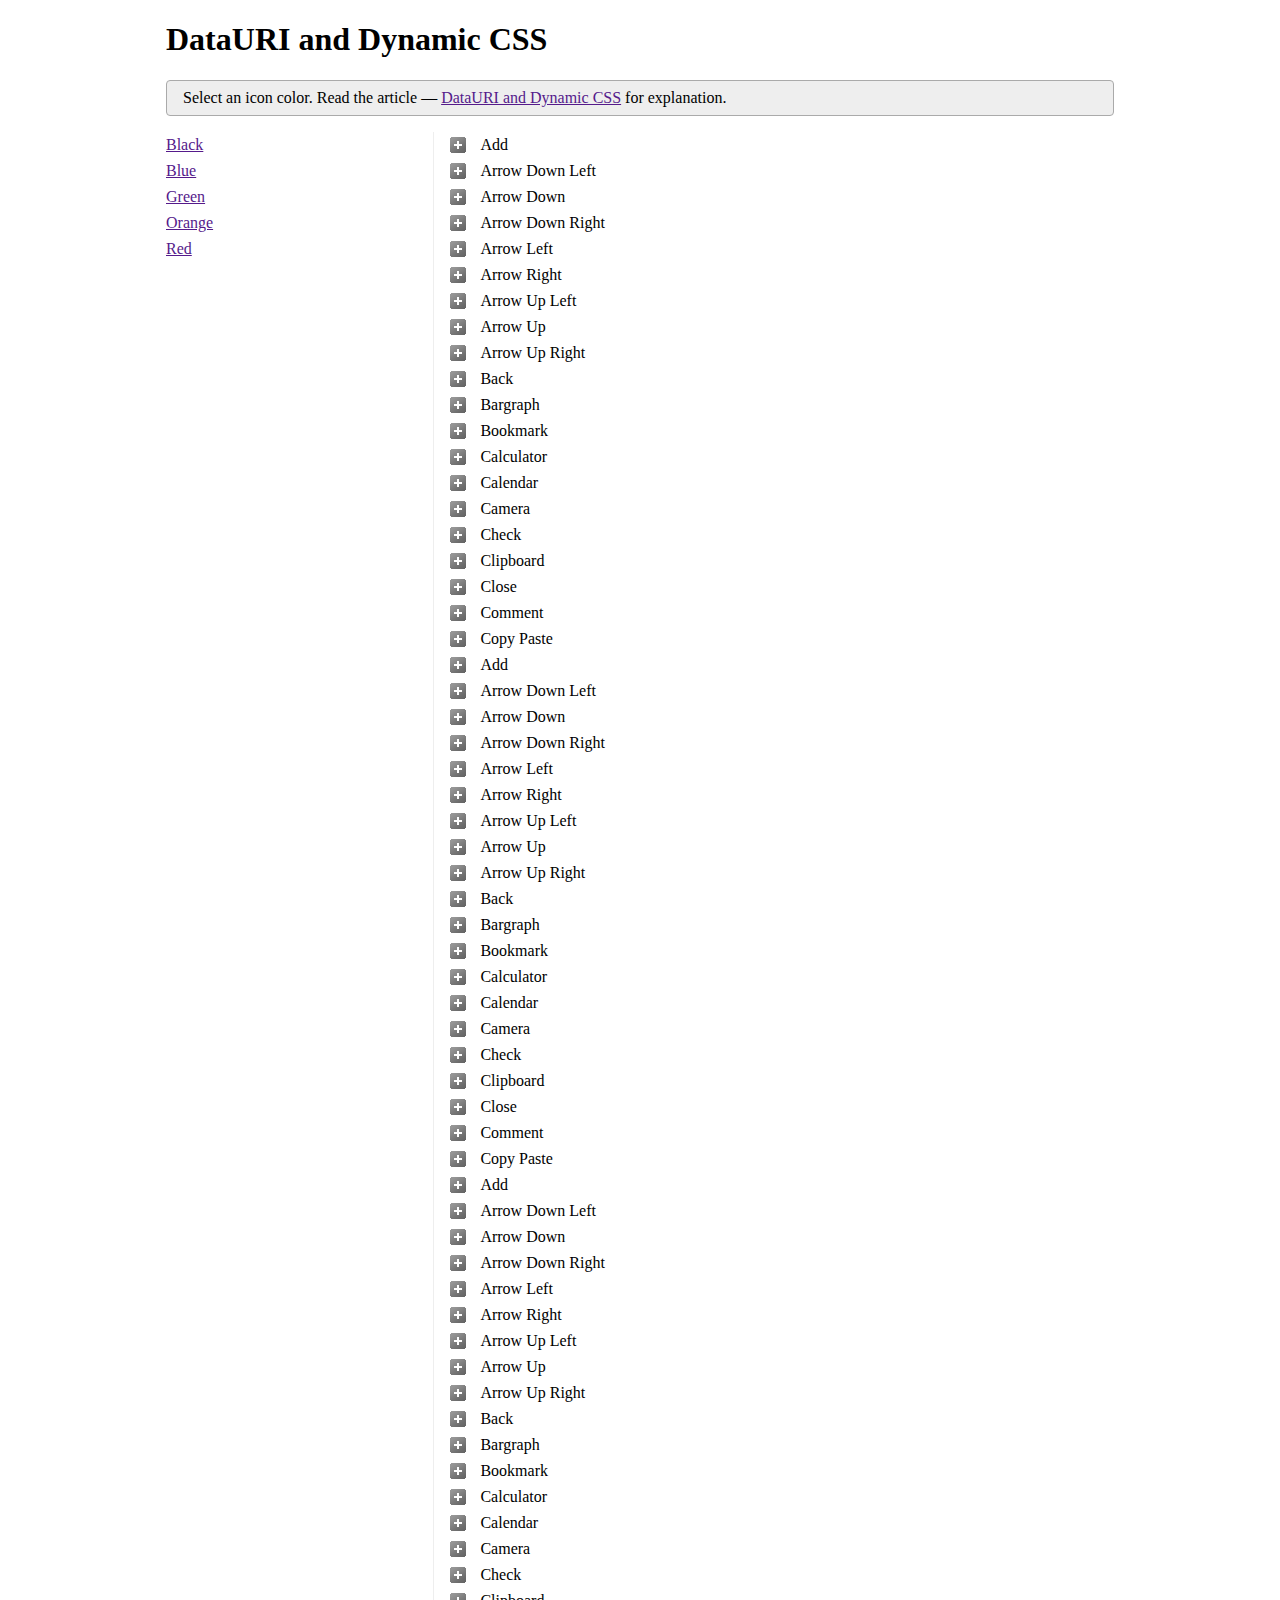
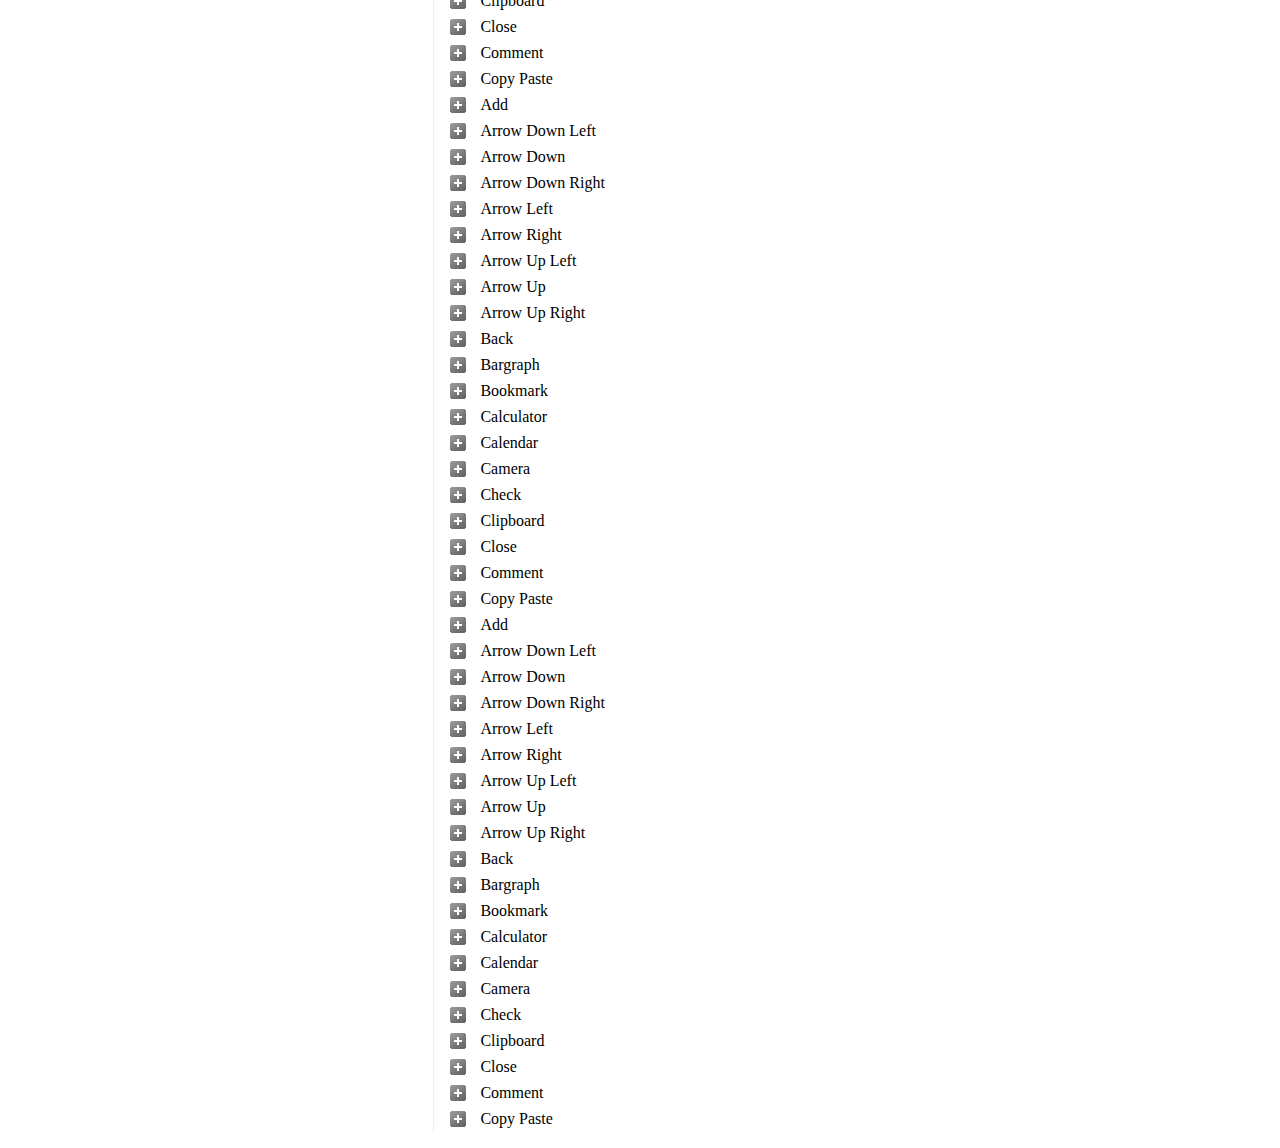
<file: index.html>
<!doctype html>
<html>
<head>
<title>DataURI and Dynamic CSS</title>
<meta charset="utf-8" />
<link rel="stylesheet" href="http://www.w3.org/StyleSheets/Core/Steely" type="text/css">
<link rel="stylesheet" href="style.css" type="text/css">
</head>
<body>

<div id="o">
    <h1>DataURI and Dynamic CSS</h1>
    <p class="des">Select an icon color. Read the article &mdash; <a href="">DataURI and Dynamic CSS</a> for explanation.</p>
    <div id="content">
        <div id="lt">
            <ul>
            	<li><a href="">Black</a></li>
            	<li><a href="">Blue</a></li>
            	<li><a href="">Green</a></li>
            	<li><a href="">Orange</a></li>
            	<li><a href="">Red</a></li>
            </ul>
        </div>
        <div id="rt">
            <ul id="black">
            	<li class="img" imgID="ico_01">Add</li>
            	<li class="img" imgID="ico_02">Arrow Down Left</li>
            	<li class="img" imgID="ico_03">Arrow Down</li>
            	<li class="img" imgID="ico_04">Arrow Down Right</li>
            	<li class="img" imgID="ico_05">Arrow Left</li>
            	<li class="img" imgID="ico_06">Arrow Right</li>
            	<li class="img" imgID="ico_07">Arrow Up Left</li>
            	<li class="img" imgID="ico_08">Arrow Up</li>
            	<li class="img" imgID="ico_09">Arrow Up Right</li>
            	<li class="img" imgID="ico_10">Back</li>
            	<li class="img" imgID="ico_11">Bargraph</li>
            	<li class="img" imgID="ico_12">Bookmark</li>
            	<li class="img" imgID="ico_13">Calculator</li>
            	<li class="img" imgID="ico_14">Calendar</li>
            	<li class="img" imgID="ico_15">Camera</li>
            	<li class="img" imgID="ico_16">Check</li>
            	<li class="img" imgID="ico_17">Clipboard</li>
            	<li class="img" imgID="ico_18">Close</li>
            	<li class="img" imgID="ico_19">Comment</li>
            	<li class="img" imgID="ico_20">Copy Paste</li>
            </ul>
            
            <ul id="blue">
            	<li class="img" imgID="ico_01">Add</li>
            	<li class="img" imgID="ico_02">Arrow Down Left</li>
            	<li class="img" imgID="ico_03">Arrow Down</li>
            	<li class="img" imgID="ico_04">Arrow Down Right</li>
            	<li class="img" imgID="ico_05">Arrow Left</li>
            	<li class="img" imgID="ico_06">Arrow Right</li>
            	<li class="img" imgID="ico_07">Arrow Up Left</li>
            	<li class="img" imgID="ico_08">Arrow Up</li>
            	<li class="img" imgID="ico_09">Arrow Up Right</li>
            	<li class="img" imgID="ico_10">Back</li>
            	<li class="img" imgID="ico_11">Bargraph</li>
            	<li class="img" imgID="ico_12">Bookmark</li>
            	<li class="img" imgID="ico_13">Calculator</li>
            	<li class="img" imgID="ico_14">Calendar</li>
            	<li class="img" imgID="ico_15">Camera</li>
            	<li class="img" imgID="ico_16">Check</li>
            	<li class="img" imgID="ico_17">Clipboard</li>
            	<li class="img" imgID="ico_18">Close</li>
            	<li class="img" imgID="ico_19">Comment</li>
            	<li class="img" imgID="ico_20">Copy Paste</li>
            </ul>
			
            <ul id="green">
            	<li class="img" imgID="ico_01">Add</li>
            	<li class="img" imgID="ico_02">Arrow Down Left</li>
            	<li class="img" imgID="ico_03">Arrow Down</li>
            	<li class="img" imgID="ico_04">Arrow Down Right</li>
            	<li class="img" imgID="ico_05">Arrow Left</li>
            	<li class="img" imgID="ico_06">Arrow Right</li>
            	<li class="img" imgID="ico_07">Arrow Up Left</li>
            	<li class="img" imgID="ico_08">Arrow Up</li>
            	<li class="img" imgID="ico_09">Arrow Up Right</li>
            	<li class="img" imgID="ico_10">Back</li>
            	<li class="img" imgID="ico_11">Bargraph</li>
            	<li class="img" imgID="ico_12">Bookmark</li>
            	<li class="img" imgID="ico_13">Calculator</li>
            	<li class="img" imgID="ico_14">Calendar</li>
            	<li class="img" imgID="ico_15">Camera</li>
            	<li class="img" imgID="ico_16">Check</li>
            	<li class="img" imgID="ico_17">Clipboard</li>
            	<li class="img" imgID="ico_18">Close</li>
            	<li class="img" imgID="ico_19">Comment</li>
            	<li class="img" imgID="ico_20">Copy Paste</li>
            </ul>
			
            <ul id="orange">
            	<li class="img" imgID="ico_01">Add</li>
            	<li class="img" imgID="ico_02">Arrow Down Left</li>
            	<li class="img" imgID="ico_03">Arrow Down</li>
            	<li class="img" imgID="ico_04">Arrow Down Right</li>
            	<li class="img" imgID="ico_05">Arrow Left</li>
            	<li class="img" imgID="ico_06">Arrow Right</li>
            	<li class="img" imgID="ico_07">Arrow Up Left</li>
            	<li class="img" imgID="ico_08">Arrow Up</li>
            	<li class="img" imgID="ico_09">Arrow Up Right</li>
            	<li class="img" imgID="ico_10">Back</li>
            	<li class="img" imgID="ico_11">Bargraph</li>
            	<li class="img" imgID="ico_12">Bookmark</li>
            	<li class="img" imgID="ico_13">Calculator</li>
            	<li class="img" imgID="ico_14">Calendar</li>
            	<li class="img" imgID="ico_15">Camera</li>
            	<li class="img" imgID="ico_16">Check</li>
            	<li class="img" imgID="ico_17">Clipboard</li>
            	<li class="img" imgID="ico_18">Close</li>
            	<li class="img" imgID="ico_19">Comment</li>
            	<li class="img" imgID="ico_20">Copy Paste</li>
            </ul>
			
            <ul id="red">
            	<li class="img" imgID="ico_01">Add</li>
            	<li class="img" imgID="ico_02">Arrow Down Left</li>
            	<li class="img" imgID="ico_03">Arrow Down</li>
            	<li class="img" imgID="ico_04">Arrow Down Right</li>
            	<li class="img" imgID="ico_05">Arrow Left</li>
            	<li class="img" imgID="ico_06">Arrow Right</li>
            	<li class="img" imgID="ico_07">Arrow Up Left</li>
            	<li class="img" imgID="ico_08">Arrow Up</li>
            	<li class="img" imgID="ico_09">Arrow Up Right</li>
            	<li class="img" imgID="ico_10">Back</li>
            	<li class="img" imgID="ico_11">Bargraph</li>
            	<li class="img" imgID="ico_12">Bookmark</li>
            	<li class="img" imgID="ico_13">Calculator</li>
            	<li class="img" imgID="ico_14">Calendar</li>
            	<li class="img" imgID="ico_15">Camera</li>
            	<li class="img" imgID="ico_16">Check</li>
            	<li class="img" imgID="ico_17">Clipboard</li>
            	<li class="img" imgID="ico_18">Close</li>
            	<li class="img" imgID="ico_19">Comment</li>
            	<li class="img" imgID="ico_20">Copy Paste</li>
            </ul>
			
        </div>
    </div>
</div>

</body>
</html>
</file>
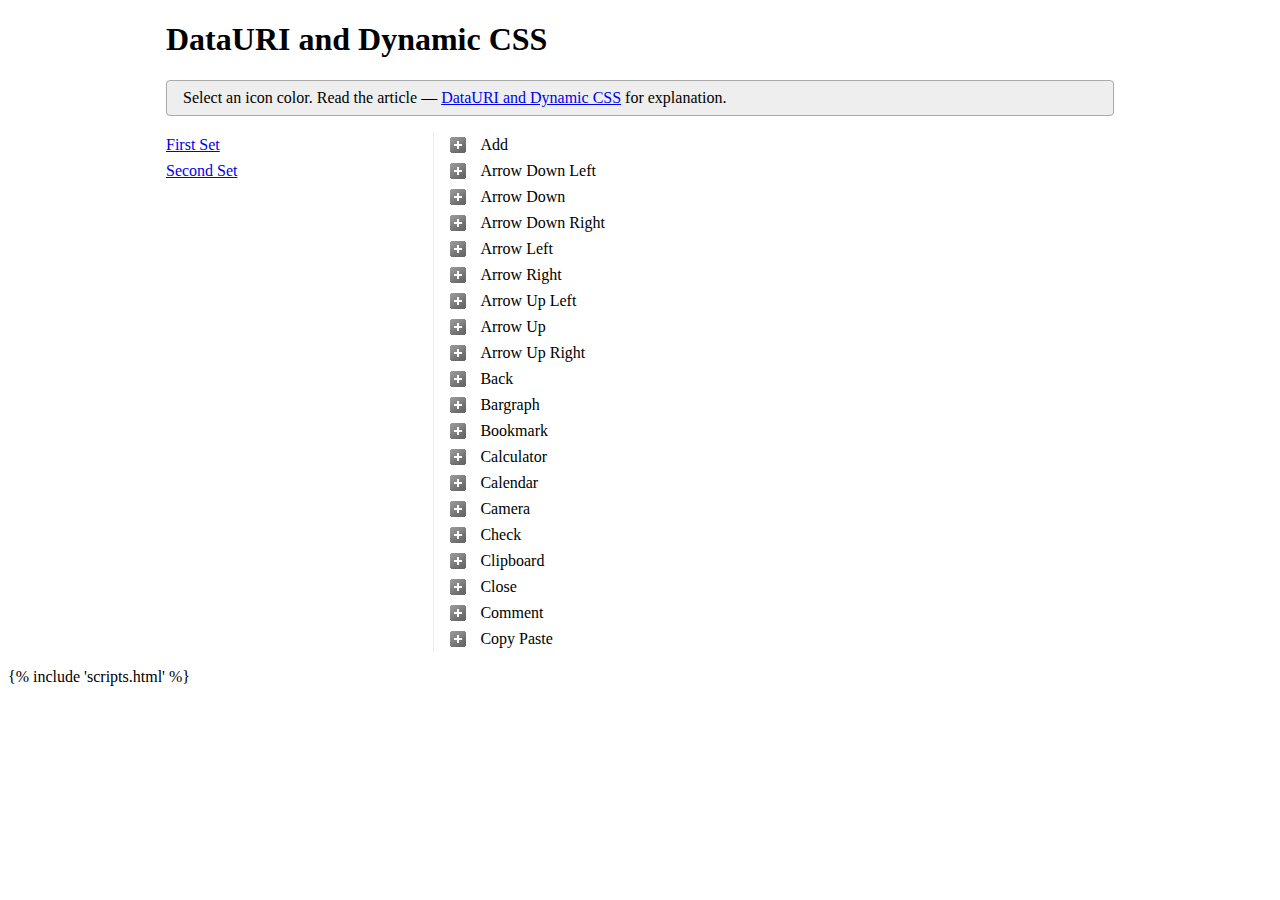
<file: templates/index.html>
<!doctype html>
<html>
<head>
<title>DataURI and Dynamic CSS</title>
<meta charset="utf-8" />
<link rel="stylesheet" href="http://www.w3.org/StyleSheets/Core/Steely" type="text/css">
<link rel="stylesheet" href="../static/style.css" type="text/css">
</head>
<body>

<div id="o">
    <h1>DataURI and Dynamic CSS</h1>
    <p class="des">Select an icon color. Read the article &mdash; <a href="http://brajeshwar.com/2010/dynamic-css-and-datauri-to-the-rescue/">DataURI and Dynamic CSS</a> for explanation.</p>
    <div id="content">
        <div id="lt">
            <ul>
            	<li><a href="/">First Set</a></li>
            	<li><a href="/more/">Second Set</a></li>
            </ul>
        </div>
        <div id="rt">
            <ul id="first">
            	<li class="img ico_01" imgID="01">Add</li>
            	<li class="img ico_02" imgID="02">Arrow Down Left</li>
            	<li class="img ico_03" imgID="03">Arrow Down</li>
            	<li class="img ico_04" imgID="04">Arrow Down Right</li>
            	<li class="img ico_05" imgID="05">Arrow Left</li>
            	<li class="img ico_06" imgID="06">Arrow Right</li>
            	<li class="img ico_07" imgID="07">Arrow Up Left</li>
            	<li class="img ico_08" imgID="08">Arrow Up</li>
            	<li class="img ico_09" imgID="09">Arrow Up Right</li>
            	<li class="img ico_10" imgID="10">Back</li>
            	<li class="img ico_11" imgID="11">Bargraph</li>
            	<li class="img ico_12" imgID="12">Bookmark</li>
            	<li class="img ico_13" imgID="13">Calculator</li>
            	<li class="img ico_14" imgID="14">Calendar</li>
            	<li class="img ico_15" imgID="15">Camera</li>
            	<li class="img ico_16" imgID="16">Check</li>
            	<li class="img ico_17" imgID="17">Clipboard</li>
            	<li class="img ico_18" imgID="18">Close</li>
            	<li class="img ico_19" imgID="19">Comment</li>
            	<li class="img ico_20" imgID="20">Copy Paste</li>
            </ul>
        </div>
    </div>
</div>
{% include 'scripts.html' %}
</body>
</html>
</file>
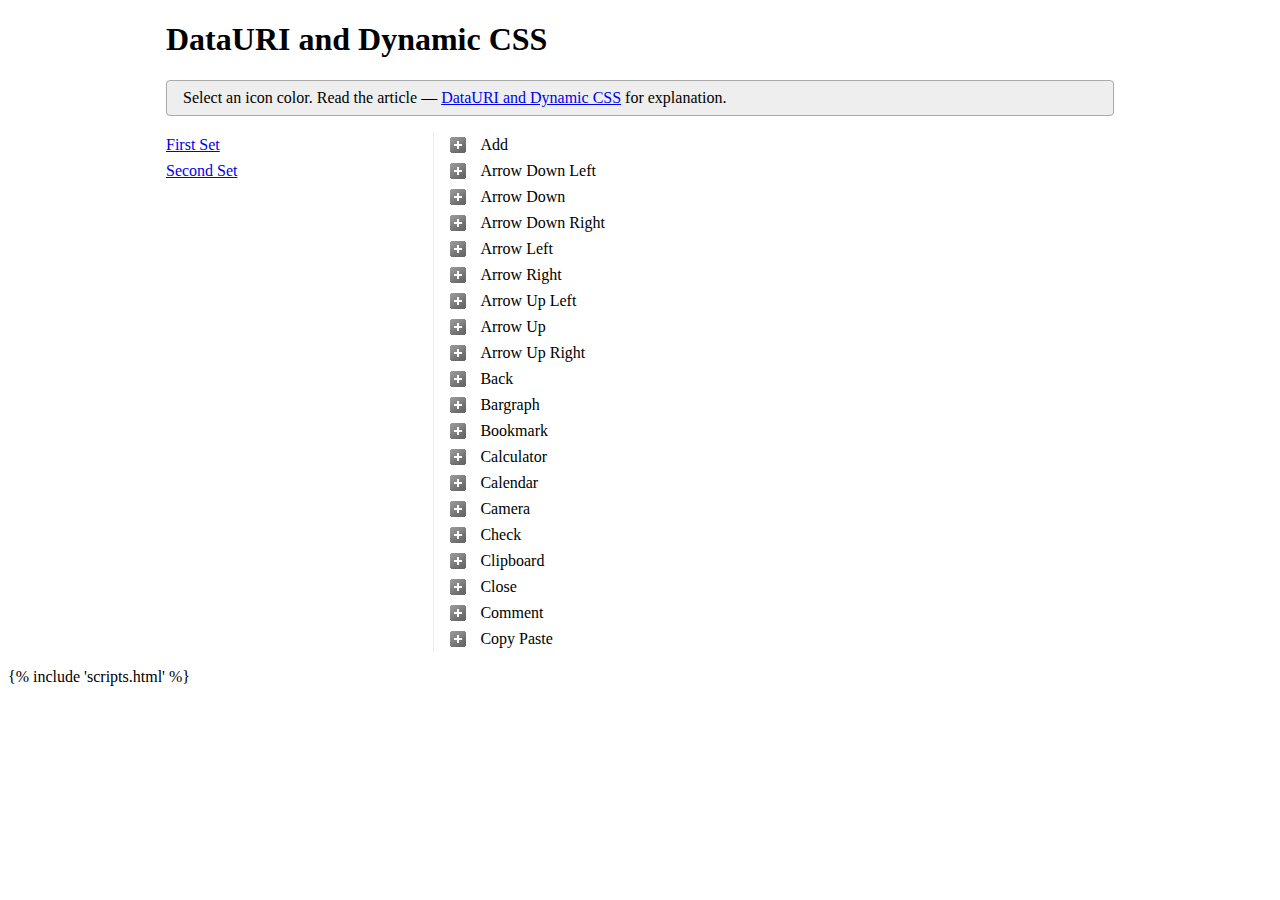
<file: templates/more.html>
<!doctype html>
<html>
<head>
<title>DataURI and Dynamic CSS</title>
<meta charset="utf-8" />
<link rel="stylesheet" href="http://www.w3.org/StyleSheets/Core/Steely" type="text/css">
<link rel="stylesheet" href="../static/style.css" type="text/css">
</head>
<body>

<div id="o">
    <h1>DataURI and Dynamic CSS</h1>
    <p class="des">Select an icon color. Read the article &mdash; <a href="http://brajeshwar.com/2010/dynamic-css-and-datauri-to-the-rescue/">DataURI and Dynamic CSS</a> for explanation.</p>
    <div id="content">
        <div id="lt">
            <ul>
            	<li><a href="/">First Set</a></li>
            	<li><a href="/more/">Second Set</a></li>
            </ul>
        </div>
        <div id="rt">
            <ul id="second">
            	<li class="img ico_21" imgID="21">Add</li>
            	<li class="img ico_22" imgID="22">Arrow Down Left</li>
            	<li class="img ico_23" imgID="23">Arrow Down</li>
            	<li class="img ico_24" imgID="24">Arrow Down Right</li>
            	<li class="img ico_25" imgID="25">Arrow Left</li>
            	<li class="img ico_26" imgID="26">Arrow Right</li>
            	<li class="img ico_27" imgID="27">Arrow Up Left</li>
            	<li class="img ico_28" imgID="28">Arrow Up</li>
            	<li class="img ico_29" imgID="29">Arrow Up Right</li>
            	<li class="img ico_30" imgID="30">Back</li>
            	<li class="img ico_31" imgID="31">Bargraph</li>
            	<li class="img ico_32" imgID="32">Bookmark</li>
            	<li class="img ico_33" imgID="33">Calculator</li>
            	<li class="img ico_34" imgID="34">Calendar</li>
            	<li class="img ico_35" imgID="35">Camera</li>
            	<li class="img ico_36" imgID="36">Check</li>
            	<li class="img ico_37" imgID="37">Clipboard</li>
            	<li class="img ico_38" imgID="38">Close</li>
            	<li class="img ico_39" imgID="39">Comment</li>
            	<li class="img ico_40" imgID="40">Copy Paste</li>
            </ul>
        </div>
    </div>
</div>
{% include 'scripts.html' %}
</body>
</html>
</file>
<file: style.css>
#o {
    width: 75%;
    margin: 1em auto;
}
#content {
    overflow: hidden;
}
#lt {
    float: left;
    width: 25%;
}
#rt {
    float: right;
    width: 70%;
    border-left: 1px solid #eee;
    padding-left: 1em;
}
ul {
    margin: 0;
    padding: 0;
    list-style: none;
}
li {
    margin: 0;
    padding: 0.25em 0;
}
.des {
    padding: 0.5em 1em;
    border: 1px solid #aaa;
    background: #eee;
    -webkit-border-radius: 4px;
    -moz-border-radius: 4px;
    border-radius: 4px;
}
.img {
    background: transparent url(img/default.gif) no-repeat 0 50%;
    min-height: 16px;
    padding-left: 30px;
}
</file>
<file: static/style.css>
#o {
    width: 75%;
    margin: 1em auto;
}
#content {
    overflow: hidden;
}
#lt {
    float: left;
    width: 25%;
}
#rt {
    float: right;
    width: 70%;
    border-left: 1px solid #eee;
    padding-left: 1em;
}
ul {
    margin: 0;
    padding: 0;
    list-style: none;
}
li {
    margin: 0;
    padding: 0.25em 0;
}
.des {
    padding: 0.5em 1em;
    border: 1px solid #aaa;
    background: #eee;
    -webkit-border-radius: 4px;
    -moz-border-radius: 4px;
    border-radius: 4px;
}
.img {
    background: transparent url(img/default.gif) no-repeat 0 50%;
    min-height: 16px;
    padding-left: 30px;
}
</file>
